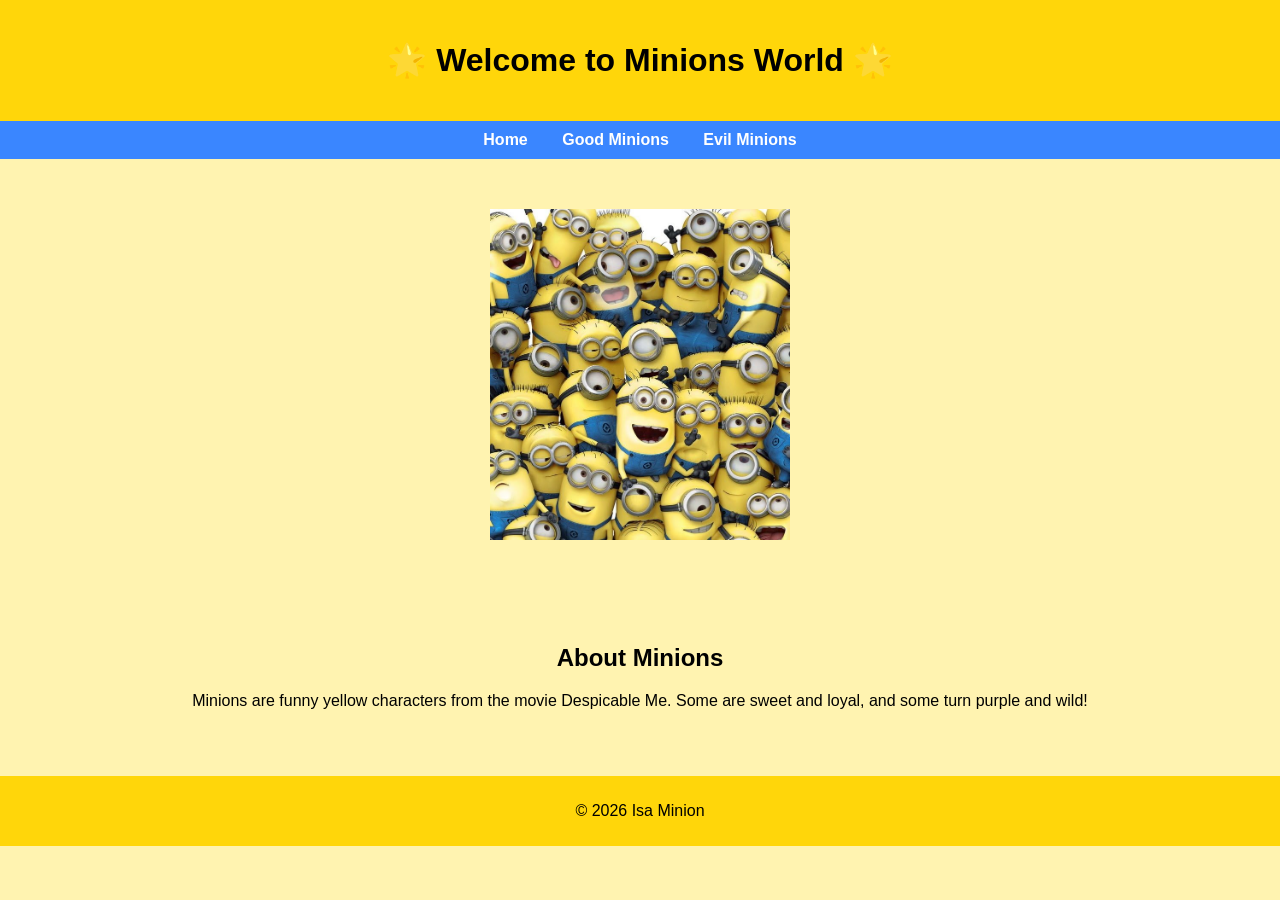
<file: index.html>
<!DOCTYPE html>
<html>

<head>
    <title>Minions World</title>
    <link rel="stylesheet" href="style.css">
</head>

<body>

    <header>
        <h1>🌟 Welcome to Minions World 🌟</h1>
    </header>

    <nav>
        <a href="index.html">Home</a>
        <a href="good.html">Good Minions</a>
        <a href="evil.html">Evil Minions</a>
    </nav>

        <section>
        <img src="./images/minions.jpg" alt="Mega Minions">
    </section>

    
    <section>
        <h2>About Minions</h2>

        <p>Minions are funny yellow characters from the movie
            Despicable Me. Some are sweet and loyal, and some turn purple and wild!</p>
    </section>

    <footer>
        <p>© 2026 Isa Minion</p>
    </footer>

</body>


</html>
</file>
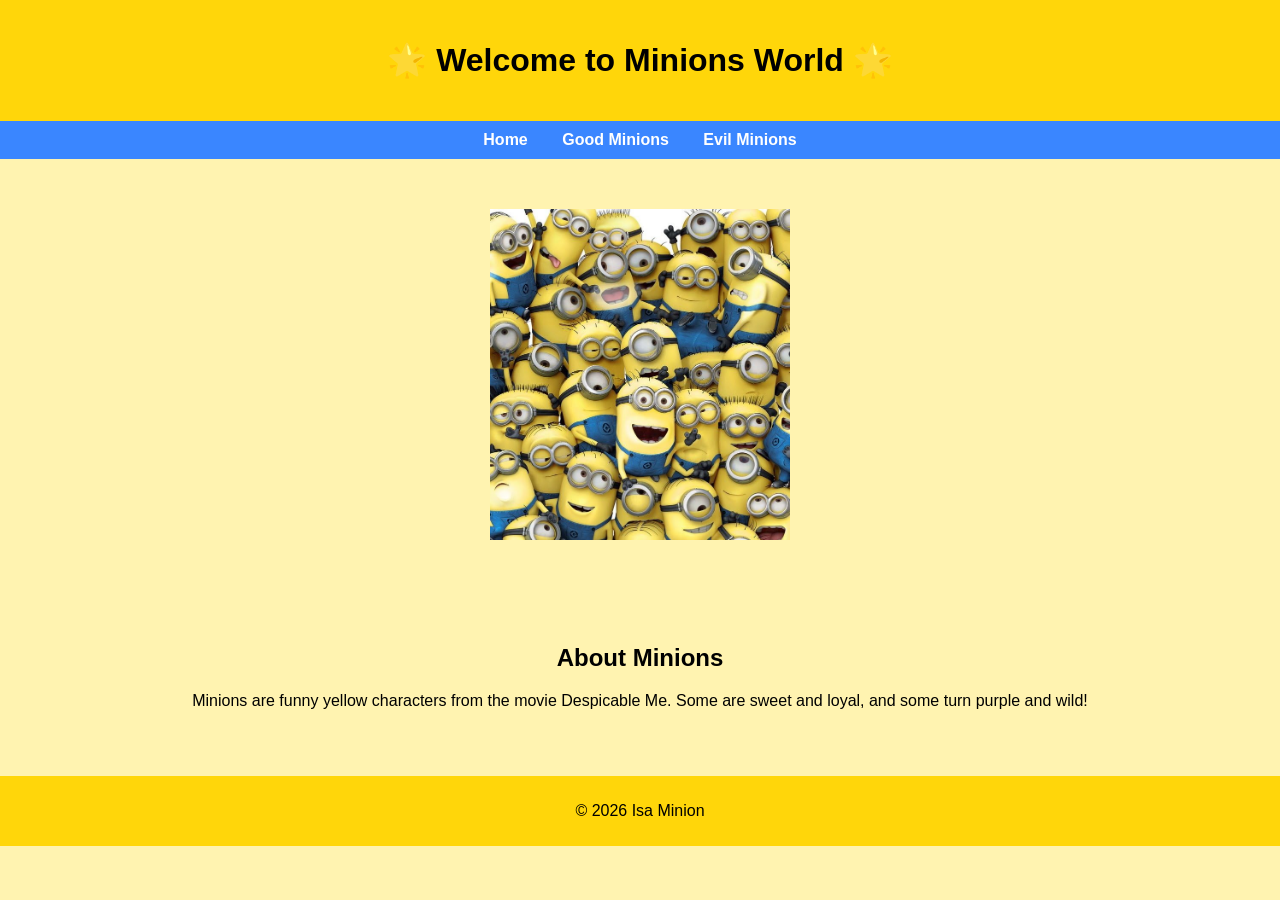
<file: website project/index.html>
<!DOCTYPE html>
<html>

<head>
    <title>Minions World</title>
    <link rel="stylesheet" href="style.css">
</head>

<body>

    <header>
        <h1>🌟 Welcome to Minions World 🌟</h1>
    </header>

    <nav>
        <a href="index.html">Home</a>
        <a href="good.html">Good Minions</a>
        <a href="evil.html">Evil Minions</a>
    </nav>

    <section>
        <img src="./images/minions.jpg" alt="Mega Minions">
    </section>

    <section>
        <h2>About Minions</h2>

        <p>Minions are funny yellow characters from the movie
            Despicable Me. Some are sweet and loyal, and some turn purple and wild!</p>
    </section>

    <footer>
        <p>© 2026 Isa Minion</p>
    </footer>

</body>

</html>
</file>
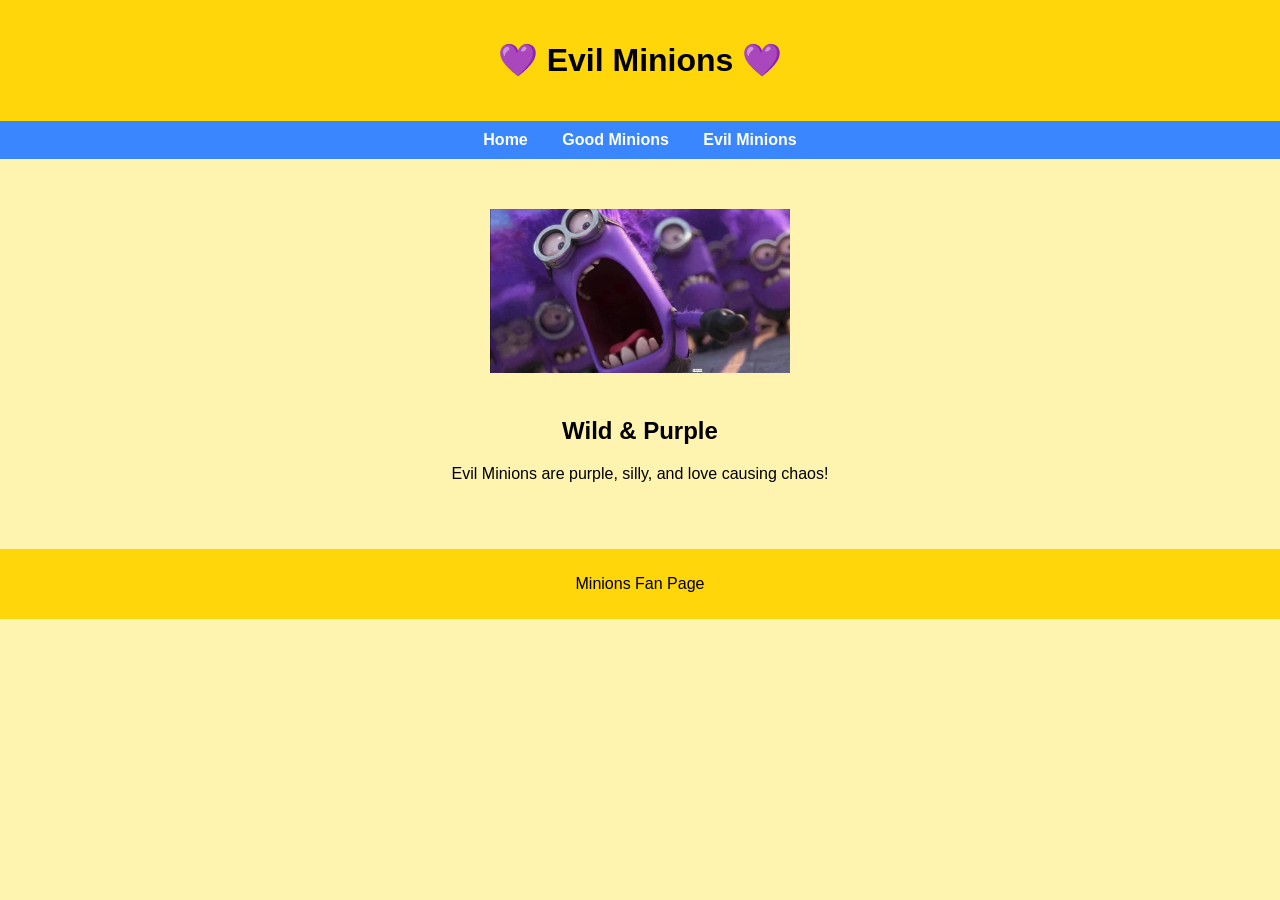
<file: evil.html>
<!DOCTYPE html>
<html>

<head>
    <title>Evil Minions</title>
    <link rel="stylesheet" href="style.css">
</head>

<body>

    <header class="evil-header">
        <h1>💜 Evil Minions 💜</h1>
    </header>


    <nav>
        <a href="index.html">Home</a>
        <a href="good.html">Good Minions</a>
        <a href="evil.html">Evil Minions</a>
    </nav>

    <section>
        <img src="./images/evil_minion.webp" alt="Evil Minion">
        <h2>Wild & Purple</h2>
        <p>Evil Minions are purple, silly, and love causing chaos!</p>
    </section>

    <footer>
        <p>Minions Fan Page</p>
    </footer>

</body>

</html>
</file>
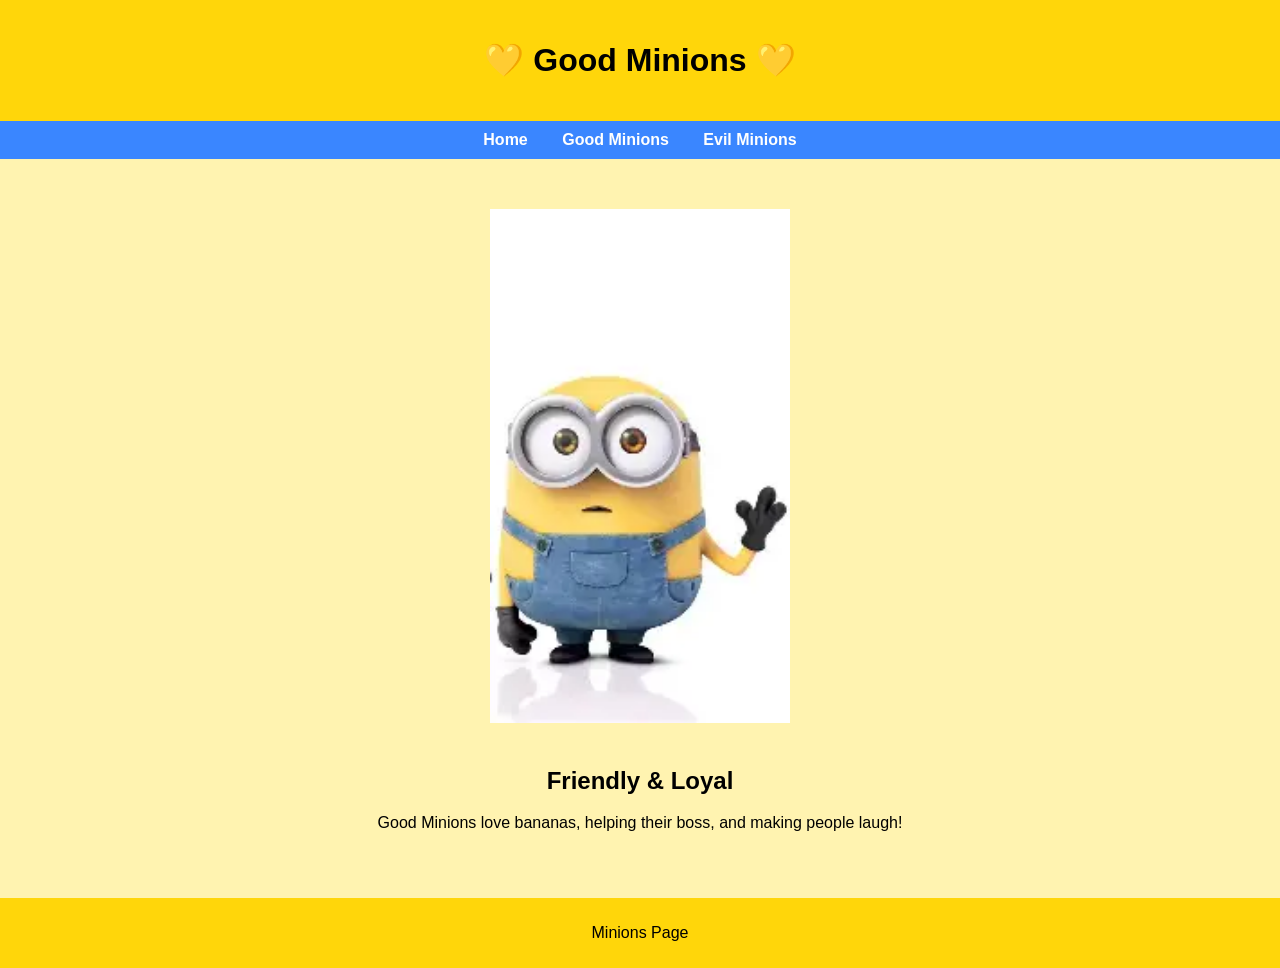
<file: good.html>
<!DOCTYPE html>
<html>

<head>
    <title>Good Minions</title>
    <link rel="stylesheet" href="style.css">
</head>

<body>

    <header class="good-header">
        <h1>💛 Good Minions 💛</h1>
    </header>

    <nav>
        <a href="index.html">Home</a>
        <a href="good.html">Good Minions</a>
        <a href="evil.html">Evil Minions</a>
    </nav>

    <section>
        <img src="./images/OIP.webp" alt="Good Minion">

        <h2>Friendly & Loyal</h2>

        <p>Good Minions love bananas, helping their boss,
            and making people laugh!</p>
    </section>

    <footer>
        <p>Minions Page</p>
    </footer>

</body>

</html>
</file>
<file: style.css>
body {
    font-family: Arial;
    margin: 0;
    text-align: center;
    background-color: #fff3b0;
}

header {
    background-color: #ffd60a;
    padding: 20px;
}

nav {
    background-color: #3a86ff;
    padding: 10px;
}

nav a {
    color: white;
    text-decoration: none;
    margin: 15px;
    font-weight: bold;
}

nav a:hover {
    color: yellow;
}

section {
    padding: 30px;
}

img {
    width: 300px;
    margin: 20px;
}

footer {
    background-color: #ffd60a;
    padding: 10px;
    margin-top: 20px;
}
</file>
<file: website project/style.css>
body {
    font-family: Arial;
    margin: 0;
    text-align: center;
    background-color: #fff3b0;
}

header {
    background-color: #ffd60a;
    padding: 20px;
}

nav {
    background-color: #3a86ff;
    padding: 10px;
}

nav a {
    color: white;
    text-decoration: none;
    margin: 15px;
    font-weight: bold;
}

nav a:hover {
    color: yellow;
}

section {
    padding: 30px;
}

img {
    width: 300px;
    margin: 20px;
}

footer {
    background-color: #ffd60a;
    padding: 10px;
    margin-top: 20px;
}
</file>
